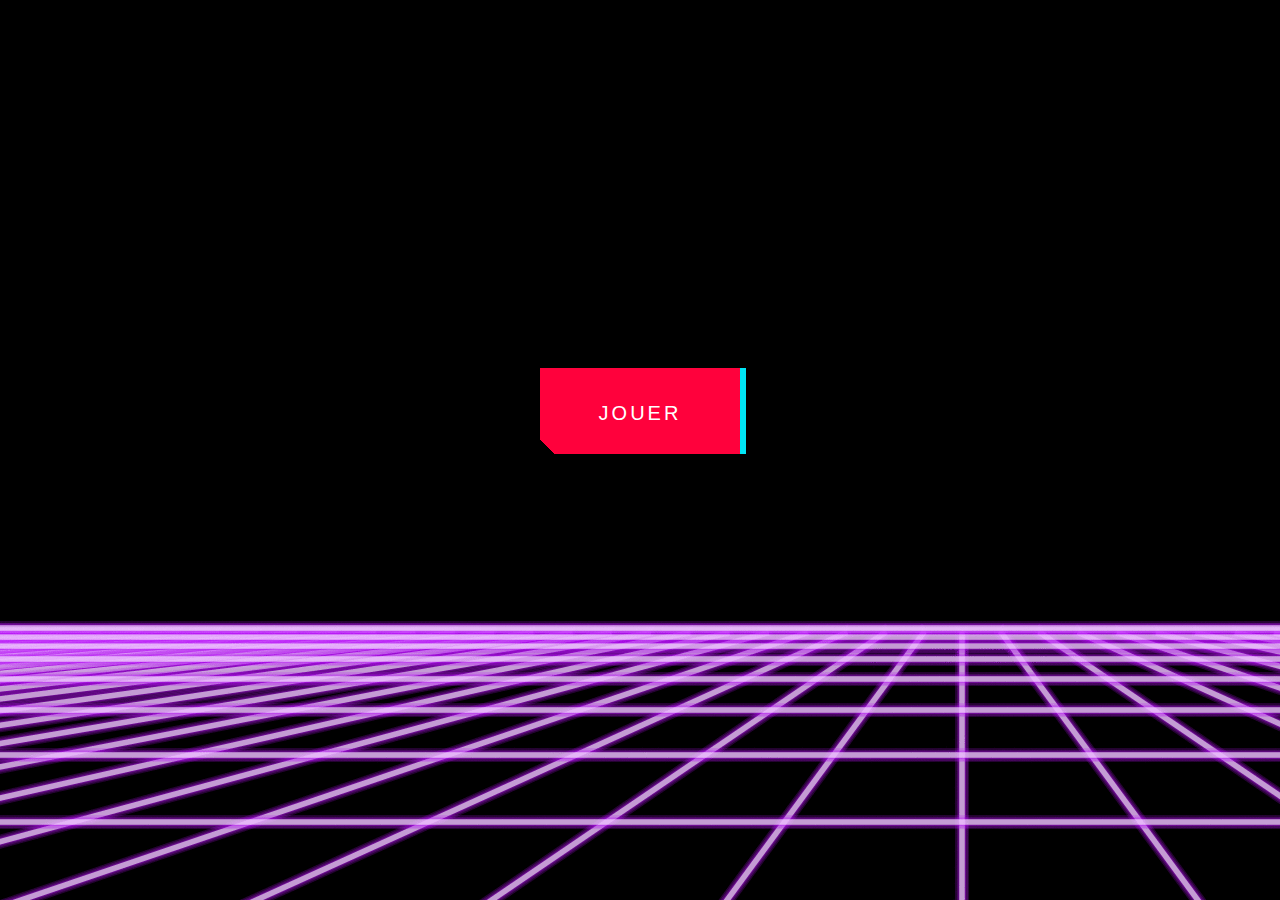
<file: templates/index.html>
<html>
   <head>
         <meta charset="UTF-8">
         <meta name="viewport" content="width=device-width, initial-scale=1.0">
         <link rel="stylesheet" href="../style/style.css"> 
         <title> MASTERMIND </title>
   </head>
   <body>

      <br> <br>  <br> <br>  <br> <br>  <br> <br>  <br> <br>  <br> <br>  <br> <br>  <br> <br>  <br> <br>  <br> <br> 
      <body background="../pictures/neon.gif"> </body>

      <button class="button-49" role="button" onclick="window.location.href = 'game';" > JOUER </button>

      
   </body>
</html>
</file>
<file: style/style.css>
body {
    text-align: center;
}

.button {
    width: 100px !important;
    max-width: 100% !important;
    max-height: 100% !important;
    height: 100px !important;
    text-align: center;
    padding: 0px;
    font-size:12px;
    border-radius: 100px;
}

.btn-square-md {
    width: 50px;
    max-width: 100% !important;
    max-height: 100% !important;
    height: 50px;
    text-align: center;
    padding: 0px;
    font-size:12px;
}

.btn-rond {
    border-radius: 100px;
    width: 30px !important;
    height: 30px !important;
}

.bleu {
    background-color: blue;
}
.rouge {
    background-color: red;
}
.jaune {
    background-color: yellow;
}
.vert {
    background-color: rgb(0, 218, 0);
}
.noir {
    background-color: black;
}
.orange {
    background-color: rgb(255, 166, 0);
}
.gris {
    background-color: gray;
}
.blanc {
    background-color: white;
}
.violet {
    background-color: rgb(196, 13, 199);
}

.glowing:hover {
    color: rgb(93, 4, 166);
    box-shadow: 1px 1px 5px 5px rgb(73, 5, 136);
}

/* CSS */
.button-49,
.button-49:after {
  width: 150px;
  height: 76px;
  line-height: 78px;
  font-size: 20px;
  font-family: 'Bebas Neue', sans-serif;
  background: linear-gradient(45deg, transparent 5%, #FF013C 5%);
  border: 0;
  color: #fff;
  letter-spacing: 3px;
  box-shadow: 6px 0px 0px #00E6F6;
  outline: transparent;
  position: relative;
  user-select: none;
  -webkit-user-select: none;
  touch-action: manipulation;
}

.button-49:after {
  --slice-0: inset(50% 50% 50% 50%);
  --slice-1: inset(80% -6px 0 0);
  --slice-2: inset(50% -6px 30% 0);
  --slice-3: inset(10% -6px 85% 0);
  --slice-4: inset(40% -6px 43% 0);
  --slice-5: inset(80% -6px 5% 0);
  
  content: 'ALTERNATE TEXT';
  display: block;
  position: absolute;
  top: 0;
  left: 0;
  right: 0;
  bottom: 0;
  background: linear-gradient(45deg, transparent 3%, #00E6F6 3%, #00E6F6 5%, #FF013C 5%);
  text-shadow: -3px -3px 0px #F8F005, 3px 3px 0px #00E6F6;
  clip-path: var(--slice-0);
}

.button-49:hover:after {
  animation: 1s glitch;
  animation-timing-function: steps(2, end);
}

@keyframes glitch {
  0% {
    clip-path: var(--slice-1);
    transform: translate(-20px, -10px);
  }
  10% {
    clip-path: var(--slice-3);
    transform: translate(10px, 10px);
  }
  20% {
    clip-path: var(--slice-1);
    transform: translate(-10px, 10px);
  }
  30% {
    clip-path: var(--slice-3);
    transform: translate(0px, 5px);
  }
  40% {
    clip-path: var(--slice-2);
    transform: translate(-5px, 0px);
  }
  50% {
    clip-path: var(--slice-3);
    transform: translate(5px, 0px);
  }
  60% {
    clip-path: var(--slice-4);
    transform: translate(5px, 10px);
  }
  70% {
    clip-path: var(--slice-2);
    transform: translate(-10px, 10px);
  }
  80% {
    clip-path: var(--slice-5);
    transform: translate(20px, -10px);
  }
  90% {
    clip-path: var(--slice-1);
    transform: translate(-10px, 0px);
  }
  100% {
    clip-path: var(--slice-1);
    transform: translate(0);
  }
}

@media (min-width: 768px) {
  .button-49,
  .button-49:after {
    width: 200px;
    height: 86px;
    line-height: 88px;
  }
}
</file>
